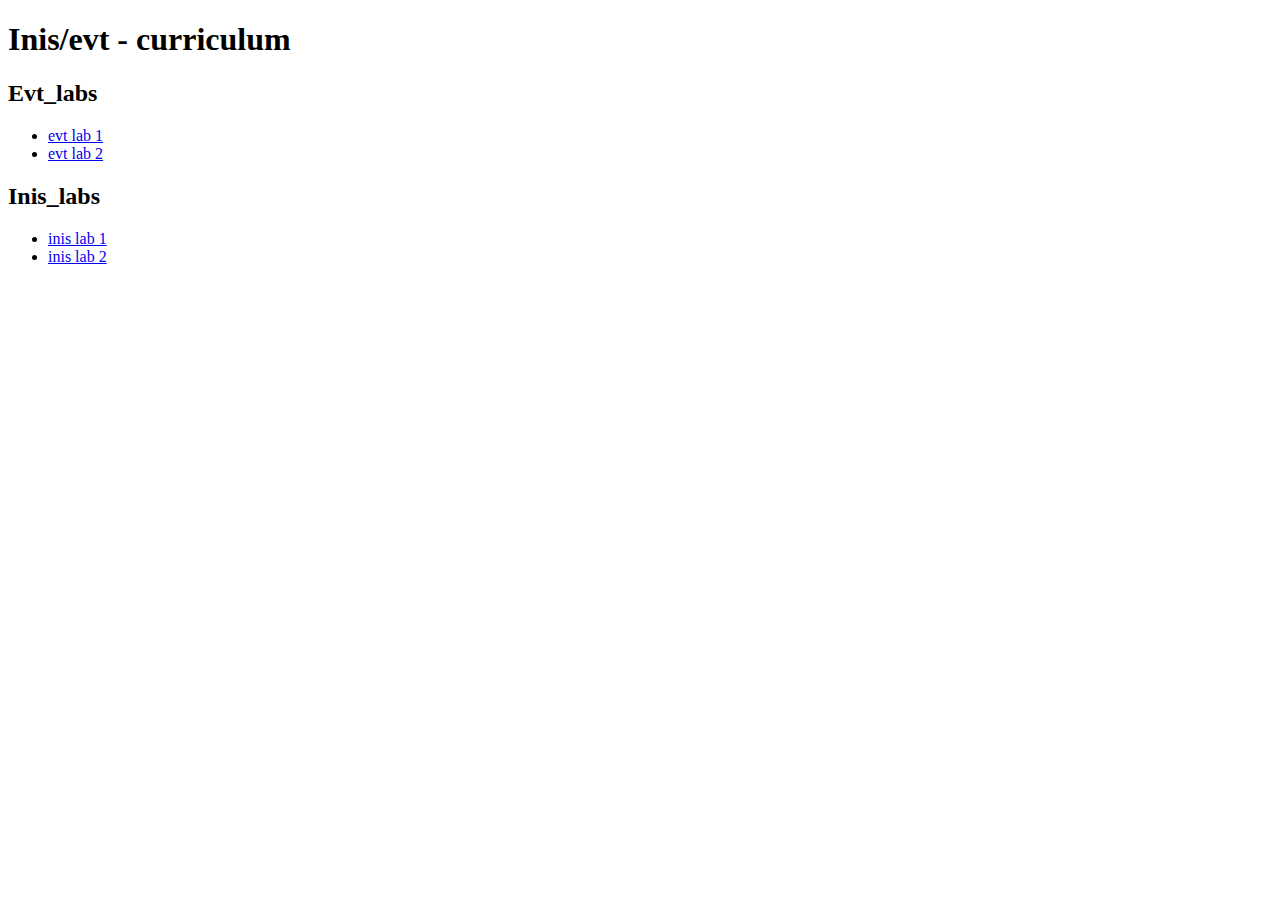
<file: index.html>
<!DOCTYPE html>
<html lang="en">
<head>
    <meta charset="UTF-8">
    <meta http-equiv="X-UA-Compatible" content="IE=edge">
    <meta name="viewport" content="width=device-width, initial-scale=1.0">
    <title>Document</title>
</head>
<body>
    <h1>Inis/evt - curriculum</h1>
    <h2>Evt_labs</h2>
    <ul>
        <li><a href="evt_lab_1/evt_lab_1.html">evt lab 1</a></li>
        <li><a href="evt_lab_2/evt_lab_2.html">evt lab 2</a></li>
    </ul>
    <h2>Inis_labs</h2>
    <ul>
        <li><a href="inis_lab_1/inis_lab_1.html">inis lab 1</a></li>
        <li><a href="inis_lab_2/inis_lab_2.html">inis lab 2</a></li>
    </ul>
    
    
    <div id ="movieDB"></div>
</body>
</html>
</file>
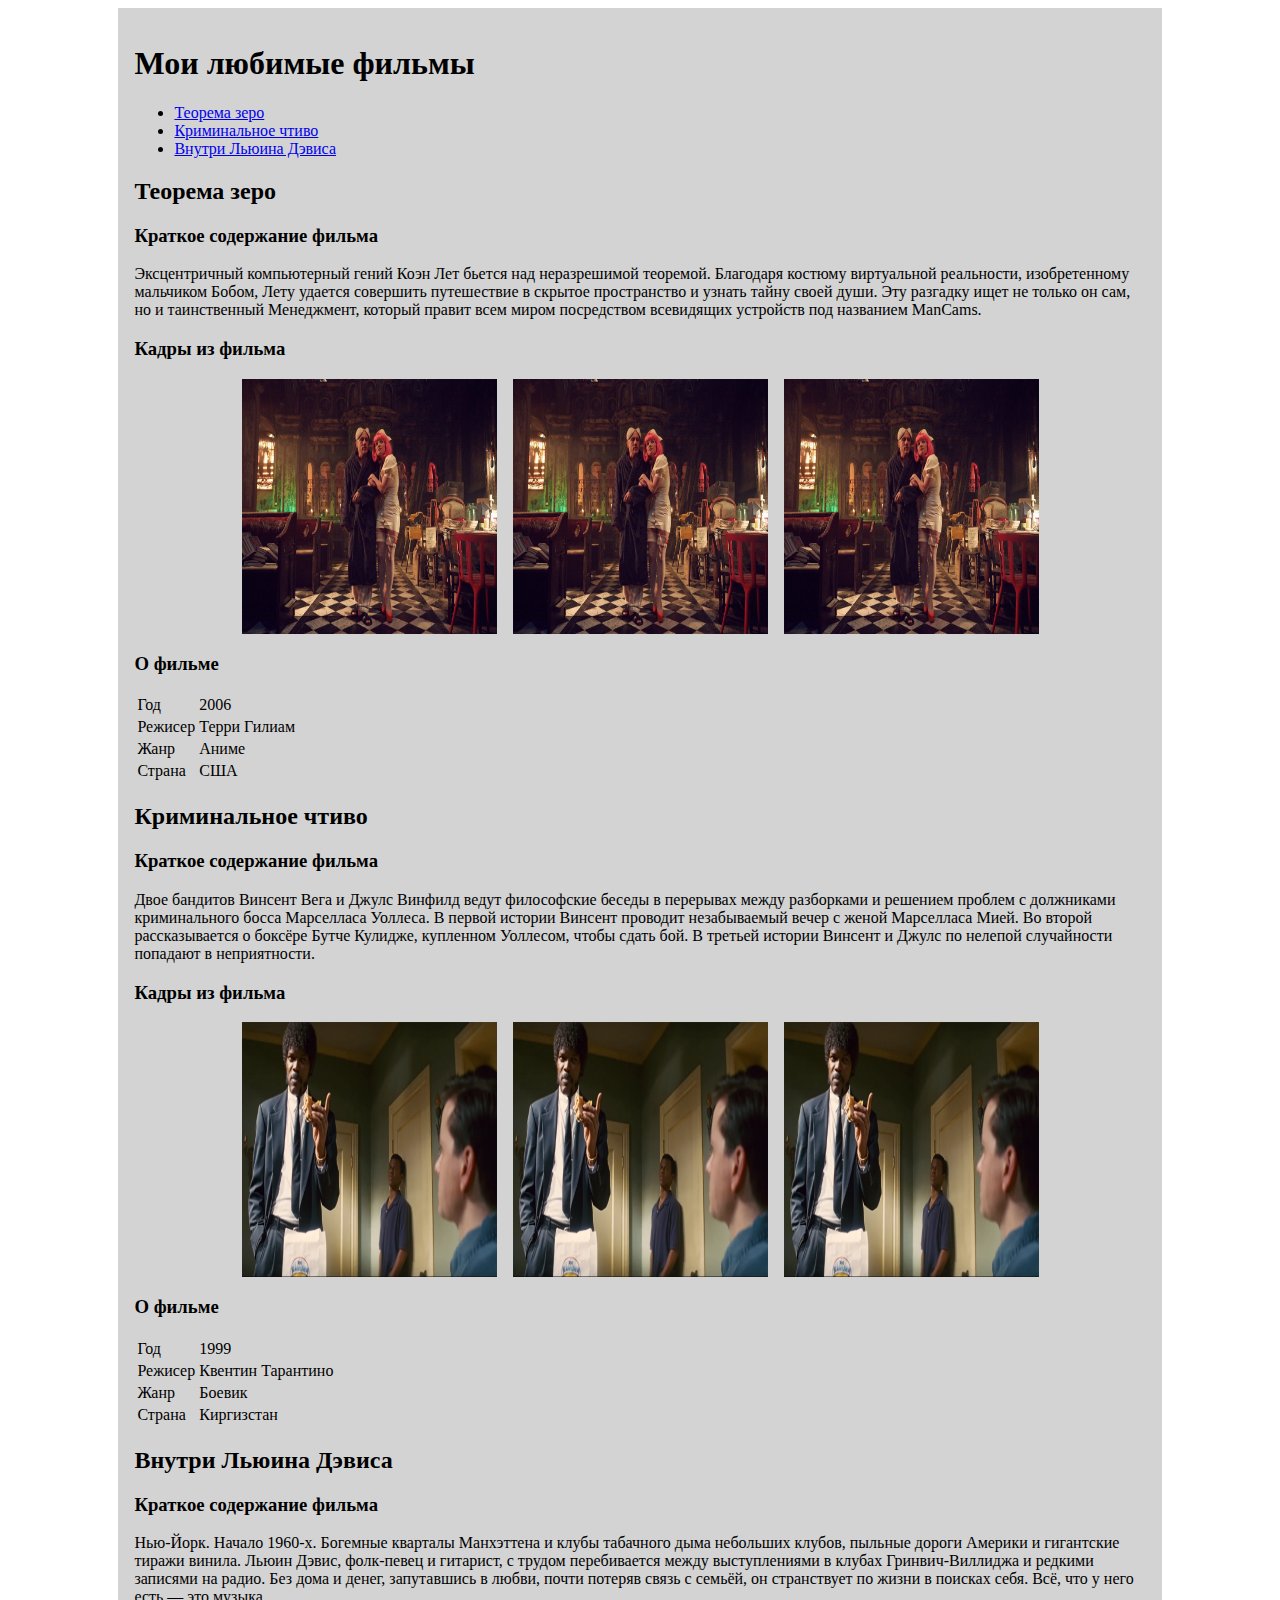
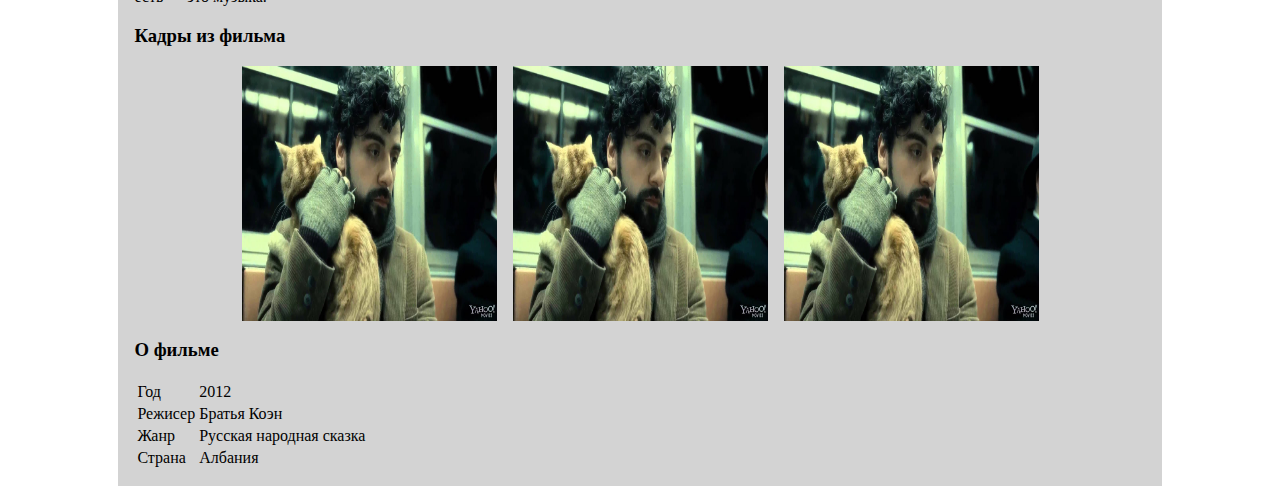
<file: evt_lab_1/evt_lab_1.html>
<!DOCTYPE html>
<html lang="ru">
<head>
    <meta charset="UTF-8">
    <meta http-equiv="X-UA-Compatible" content="IE=edge">
    <meta name="viewport" content="width=device-width, initial-scale=1.0">
    <link rel="stylesheet" href="style.css">
    <title>MovieMania</title>
</head>
<body>
    <div class="container">
        <h1>Мои любимые фильмы</h1>
    <ul>
        <li><a href="#film1">Теорема зеро</a></li>
        <li><a href="#film2">Криминальное чтиво</a></li>
        <li><a href="#film3">Внутри Льюина Дэвиса</a></li>
    </ul>

    <h2 id="fiml1">Теорема зеро</h2>
    <h3>Краткое содержание фильма</h3>
    <a>Эксцентричный компьютерный гений Коэн Лет бьется над неразрешимой теоремой. Благодаря костюму виртуальной реальности, изобретенному мальчиком Бобом, Лету удается совершить путешествие в скрытое пространство и узнать тайну своей души. Эту разгадку ищет не только он сам, но и таинственный Менеджмент, который правит всем миром посредством всевидящих устройств под названием ManCams.</a>
    <h3>Кадры из фильма</h3>
    <div class="image">
        <img src="content/The_Zero_Theorem-1.jpg" width="255" height="255" alt="lorem">
        <img src="content/The_Zero_Theorem-1.jpg" width="255" height="255" alt="lorem">
        <img src="content/The_Zero_Theorem-1.jpg" width="255" height="255" alt="lorem">
    </div>


    <h3>О фильме</h3>

    <table>
        <tr>
            <td>Год</td>
            <td>2006</td>
        </tr>
        <tr>
            <td>Режисер</td>
            <td>Терри Гилиам</td>
        </tr>
        <tr>
            <td>Жанр</td>
            <td>Аниме</td>
        </tr>
        <tr>
            <td>Страна</td>
            <td>США</td>
        </tr>
    </table>


    <h2 id="film2">Криминальное чтиво</h2>
    <h3>Краткое содержание фильма</h3>
    <a>Двое бандитов Винсент Вега и Джулс Винфилд ведут философские беседы в перерывах между разборками и решением проблем с должниками криминального босса Марселласа Уоллеса.

        В первой истории Винсент проводит незабываемый вечер с женой Марселласа Мией. Во второй рассказывается о боксёре Бутче Кулидже, купленном Уоллесом, чтобы сдать бой. В третьей истории Винсент и Джулс по нелепой случайности попадают в неприятности.</a>
    <h3>Кадры из фильма</h3>
    <div class="image">
        <img src="content/pump_1.jpg" width="255" height="255" alt="lorem">
        <img src="content/pump_1.jpg" width="255" height="255" alt="lorem">
        <img src="content/pump_1.jpg" width="255" height="255" alt="lorem">
    </div>


    <h3>О фильме</h3>

    <table>
        <tr>
            <td>Год</td>
            <td>1999</td>
        </tr>
        <tr>
            <td>Режисер</td>
            <td>Квентин Тарантино</td>
        </tr>
        <tr>
            <td>Жанр</td>
            <td>Боевик</td>
        </tr>
        <tr>
            <td>Страна</td>
            <td>Киргизстан</td>
        </tr>
    </table>


    <h2 id="film3">Внутри Льюина Дэвиса</h2>
    <h3>Краткое содержание фильма</h3>
    <a>Нью-Йорк. Начало 1960-х. Богемные кварталы Манхэттена и клубы табачного дыма небольших клубов, пыльные дороги Америки и гигантские тиражи винила. Льюин Дэвис, фолк-певец и гитарист, с трудом перебивается между выступлениями в клубах Гринвич-Виллиджа и редкими записями на радио. Без дома и денег, запутавшись в любви, почти потеряв связь с семьёй, он странствует по жизни в поисках себя. Всё, что у него есть — это музыка.</a>
    <h3>Кадры из фильма</h3>
    <div class="image">
        <img src="content/inside_1.jpg" width="255" height="255" alt="lorem">
        <img src="content/inside_1.jpg" width="255" height="255" alt="lorem">
        <img src="content/inside_1.jpg" width="255" height="255" alt="lorem">
    </div>
    
    <h3>О фильме</h3>

    <table>
        <tr>
            <td>Год</td>
            <td>2012</td>
        </tr>
        <tr>
            <td>Режисер</td>
            <td>Братья Коэн</td>
        </tr>
        <tr>
            <td>Жанр</td>
            <td>Русская народная сказка</td>
        </tr>
        <tr>
            <td>Страна</td>
            <td>Албания</td>
        </tr>
    </table>
    </div>
    
</body>
</html>
</file>
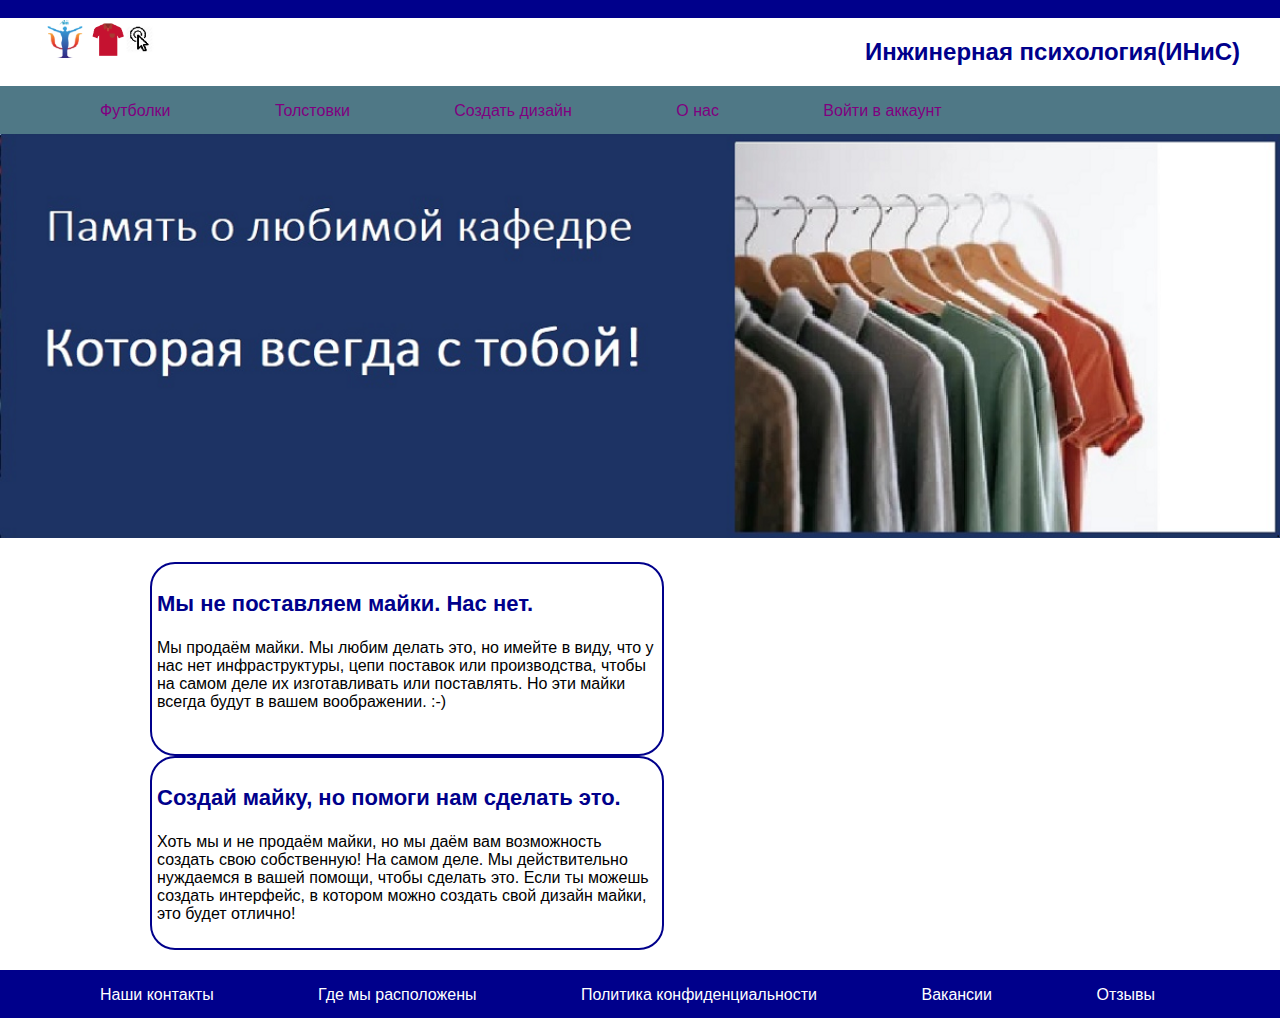
<file: evt_lab_2/evt_lab_2.html>
<!DOCTYPE html>
<html lang="en">
<head>
    <meta charset="UTF-8">
    <meta http-equiv="X-UA-Compatible" content="IE=edge">
    <meta name="viewport" content="width=device-width, initial-scale=1.0">
    <link rel="stylesheet" href="styles.css">
    <title>Evt_lab_2</title>
</head>
<body>
    <div class="blank">asdasd</div>
    <header class="header">
        <div class="logo">
            <a href="evt_lab_2.html"><img src="content/logo.png"></a>
        </div>
        <div class="title">
            <h2>Инжинерная психология(ИНиС)</h2>
        </div>
    </header>
    <nav class="navbar">
        <a href="wark_in_progres.html">Футболки</a>
        <a href="wark_in_progres.html">Толстовки</a>
        <a href="wark_in_progres.html">Создать дизайн</a>
        <a href="wark_in_progres.html">О нас</a>
        <a href="wark_in_progres.html">Войти в аккаунт</a>
    </nav>

    <div class="home">
        <img src="content/home.png">
    </div>

    <div class="content">
        <div class="article">
            <h3>Мы не поставляем майки. Нас нет.</h3>
            <p>Мы продаём майки. Мы любим делать это, но имейте в виду, что у нас нет инфраструктуры, цепи поставок или производства, чтобы на самом деле их изготавливать или поставлять. Но эти майки всегда будут в вашем воображении. :-)</p>
        </div>
        <div class="article">
            <h3>Создай майку, но помоги нам сделать это.</h3>
            <p>Хоть мы и не продаём майки, но мы даём вам возможность создать свою собственную! На самом деле. Мы действительно нуждаемся в вашей помощи, чтобы сделать это. Если ты можешь создать интерфейс, в котором можно создать свой дизайн майки, это будет отлично!</p>
        </div>
    </div>

    <footer class="footer">
        <a href="wark_in_progres.html">Наши контакты</a>
        <a href="wark_in_progres.html">Где мы расположены</a>
        <a href="wark_in_progres.html">Политика конфиденциальности</a>
        <a href="wark_in_progres.html">Вакансии</a>
        <a href="wark_in_progres.html">Отзывы</a>
    </footer>
</body>
</html>
</file>
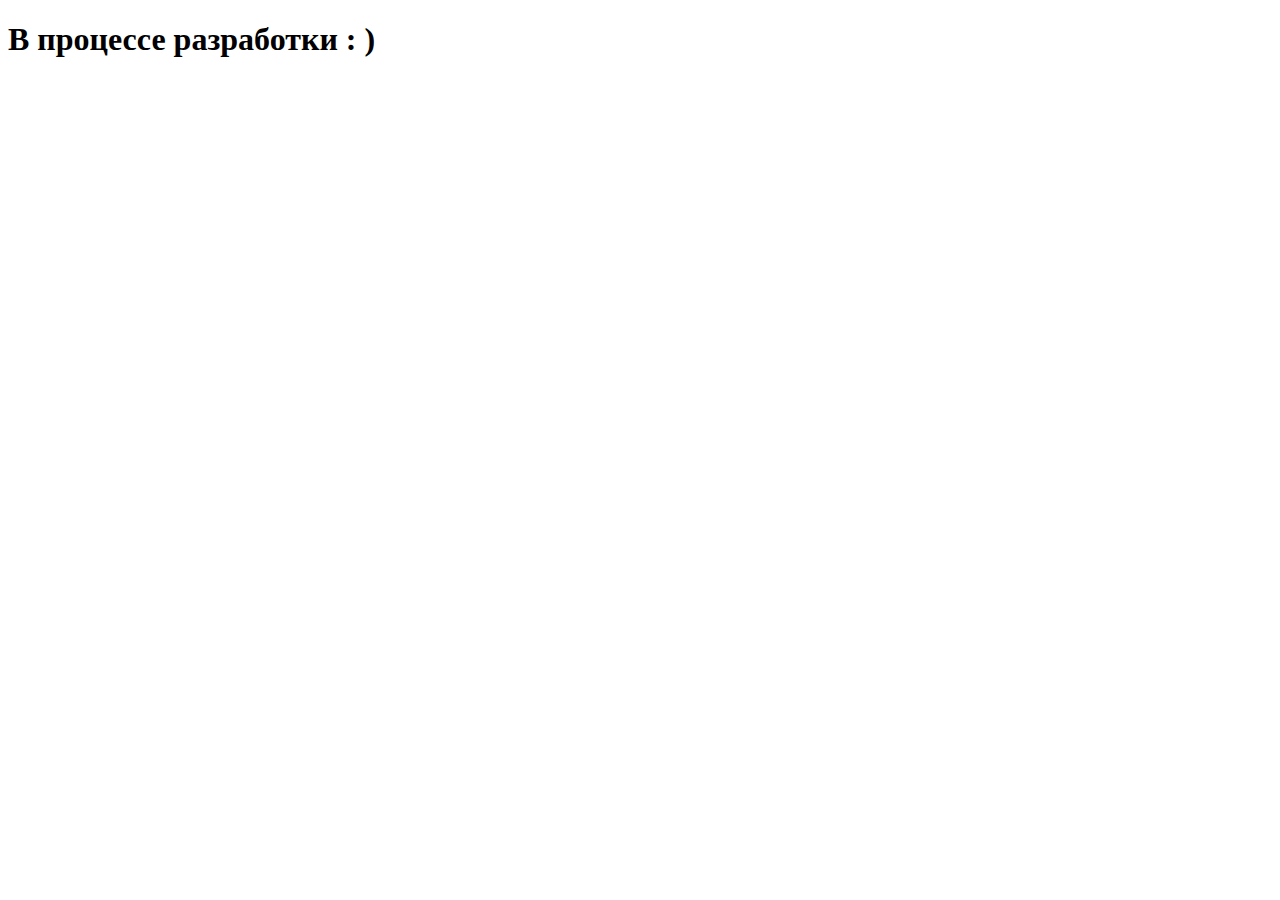
<file: evt_lab_2/wark_in_progres.html>
<!DOCTYPE html>
<html lang="en">
<head>
    <meta charset="UTF-8">
    <meta http-equiv="X-UA-Compatible" content="IE=edge">
    <meta name="viewport" content="width=device-width, initial-scale=1.0">
    <title>Document</title>
</head>
<body>
    <h1>В процессе разработки : )</h1>
    
</body>
</html>
</file>
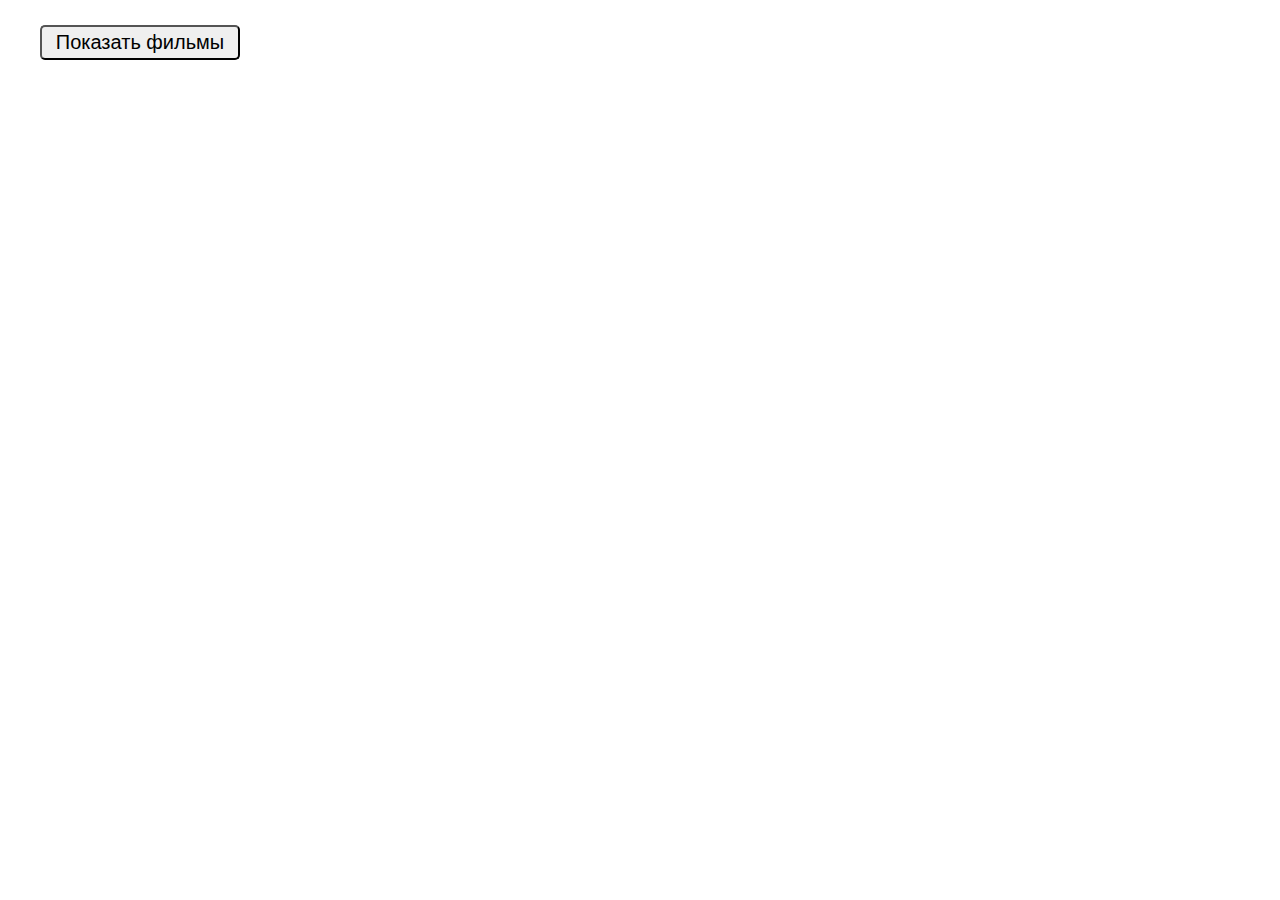
<file: inis_lab_2/inis_lab_2.html>
<!DOCTYPE html>
<html lang="en">
<head>
    <meta charset="UTF-8">
    <meta http-equiv="X-UA-Compatible" content="IE=edge">
    <link rel="stylesheet" href="styles.css">
    <meta name="viewport" content="width=device-width, initial-scale=1.0">
    <title>Inis_lab_2</title>
</head>
<body>
    <div class="container">
        <button onclick="movieTable()">Показать фильмы</button>
        <table class="table">

        </table>
    </div>
    <script src="script.js"></script>
</body>
</html>
</file>
<file: evt_lab_1/style.css>
body {
    background-color: light;
    display: flex;
    align-items: center;
    justify-content: center;
}

.image {
    display: flex;
    justify-content: center;
    align-items: center;
    flex-direction: row;
    gap: 1em;
    flex-wrap: nowrap;
    flex-flow: row nowrap;
    height: 100%;
}
.container {
    padding: 1em;
    background-color: lightgrey;
    width: 80%;

}
</file>
<file: evt_lab_2/styles.css>
body {
    background-color: white;
    font-family: sans-serif;
    padding: 0;
    margin: 0;
}

.logo {
    display: inline-block;
}

.logo img {
    width: 117px;
    height: 43px;
}

.blank {
    background-color: darkblue;
    color: darkblue;
    display: inline-block;
    width: 100%;
}

.header {
    background-color: white;
    width: 100%;
    max-width: 1200px;
    margin: 0 auto;
}
.title {
    float: right;
    color: darkblue;
}

.navbar {
    background-color: rgb(79, 120, 134);
    width: 100%;
    display: inline-block;
    padding-top: 1em;
    height: 2em;
}

.navbar a{
    padding-left: 100px;
    color: purple;
    text-decoration: none;
}

.home img{
    width: 100%;
}

.article h3 {
    color: darkblue;
    font-size: 22px;
    font-weight: 700;
}

.content {
    padding-top: 20px;
}

.article {
    border-style: solid;
    border-width: 2px;
    border-radius: 25px;
    border-color: darkblue;

    float: left;
    height: 180px;
    margin-left: 150px;
    padding: 5px;
    width: 100%;
    max-width: 500px;
}

.footer a{
    color: white;
    text-decoration: none;
    margin-left: 100px;
}
.footer {
    margin-top: 20px;
    width: 100%;
    padding-top: 1em;
    height: 2em;
    background-color: darkblue;
    display: inline-block;
}
</file>
<file: inis_lab_2/styles.css>
body{
    margin: 0px;
    padding: 0px;
    font-family: sans-serif;
    font-size: 25px;
}

.container {
    padding-top: 25px;
    width: 100%;
    max-width: 1200px;
    margin: 0 auto;
}

button{
    font-size: 20px;
    width: 200px;
    height: 35px;
    border-radius: 5px;
}

td {
    border: 1px solid;
    border-radius: 25px;
    padding-left: 1em;
    padding-right: 1em;    
}
</file>
